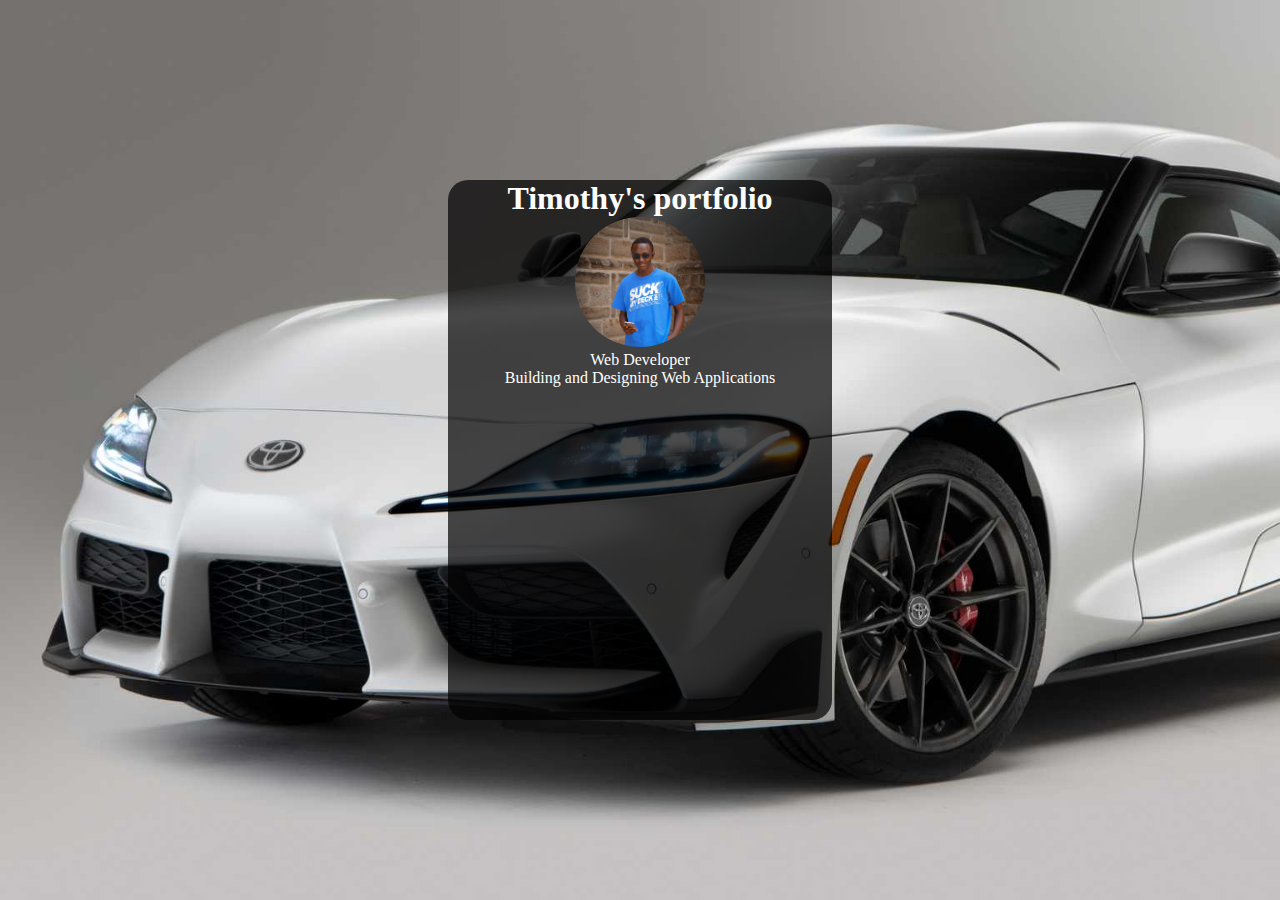
<file: index.html>
<!DOCTYPE html>
<html lang="en">
<head>
    <meta charset="UTF-8">
    <meta http-equiv="X-UA-Compatible" content="IE=edge">
    <meta name="viewport" content="width=device-width, initial-scale=1.0">
    <title>Timothy's Portfolio</title> 
    <link rel="stylesheet" href="style.css">
</head>
<body>
    <div class="main">
        <div class="header">
          <h1>Timothy's portfolio</h1>
          <img src="images/background.jpg" >
        </div>
        <div class=" main-content">
             <span>Web Developer</span>
             <p>
                 Building and Designing Web Applications 
            </p>
        </div>
        <div id="social">

        </div>
    </div>
</body>
</html>
</file>
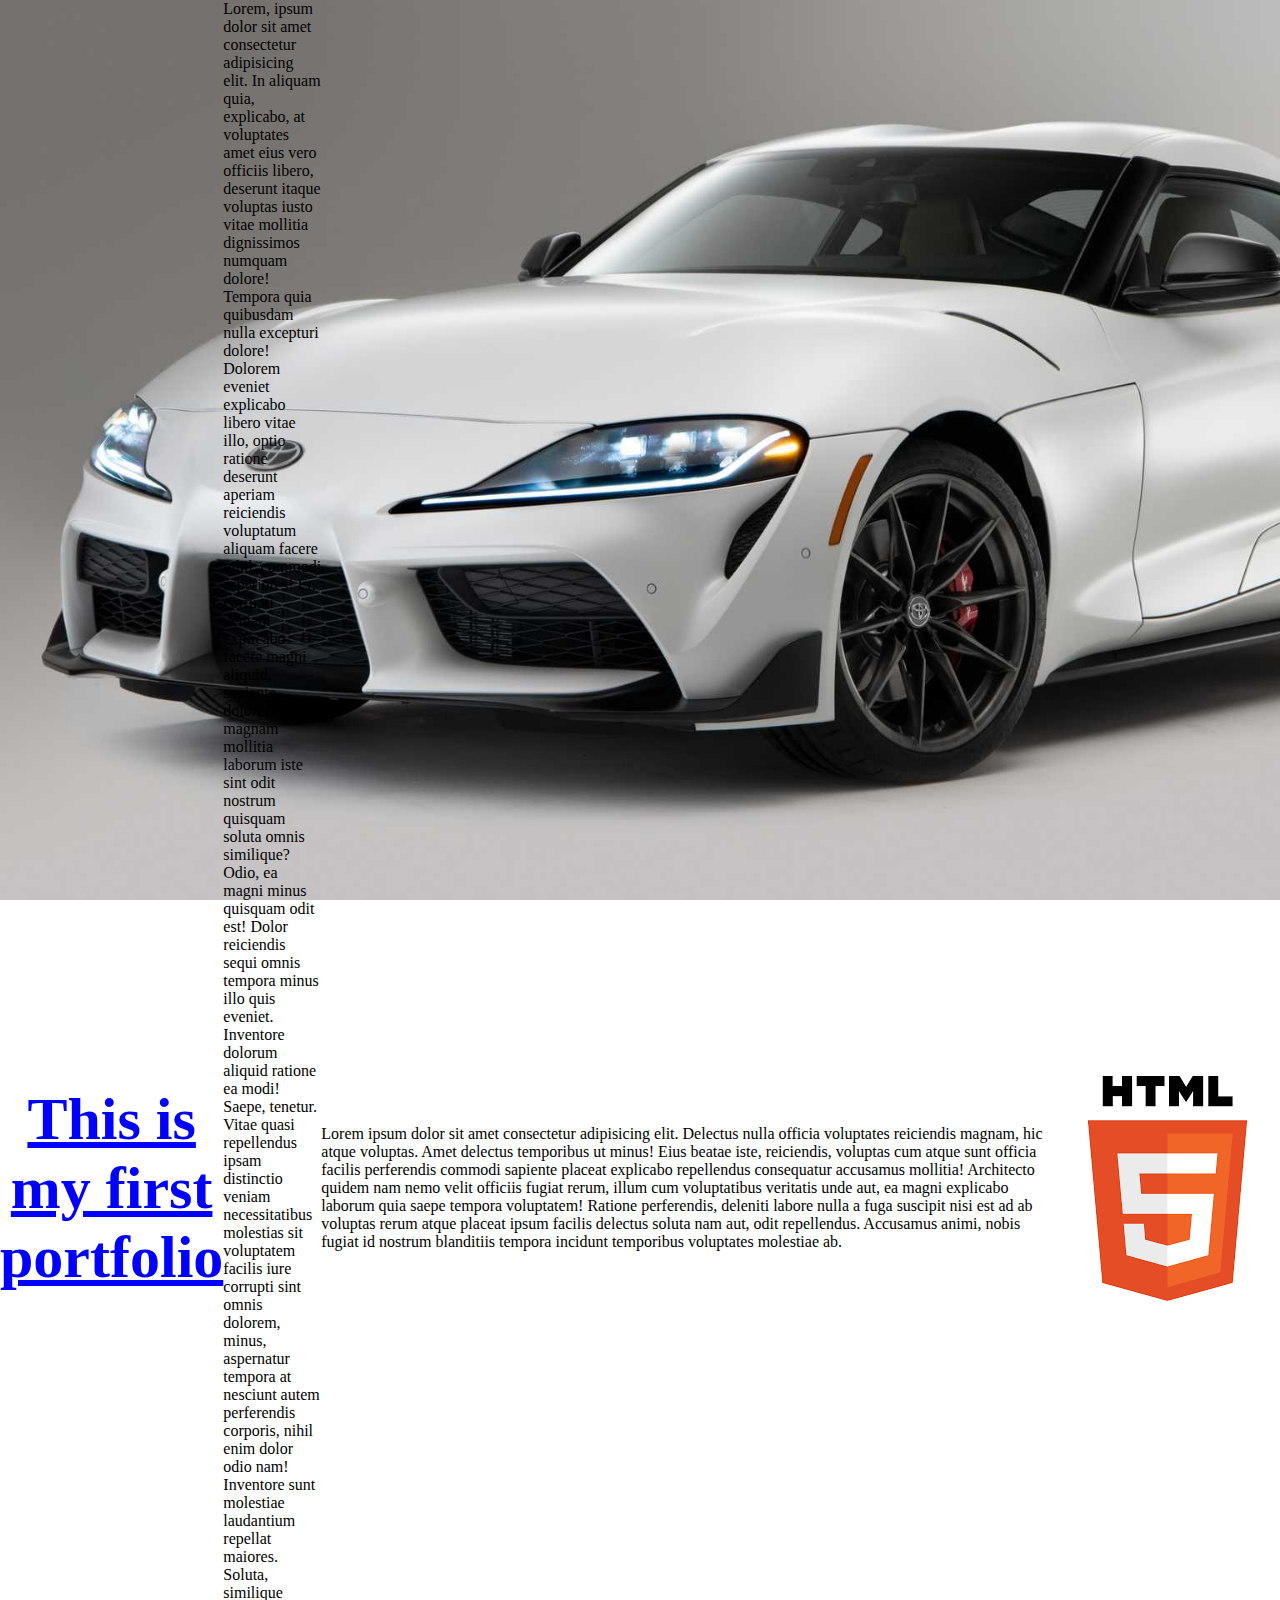
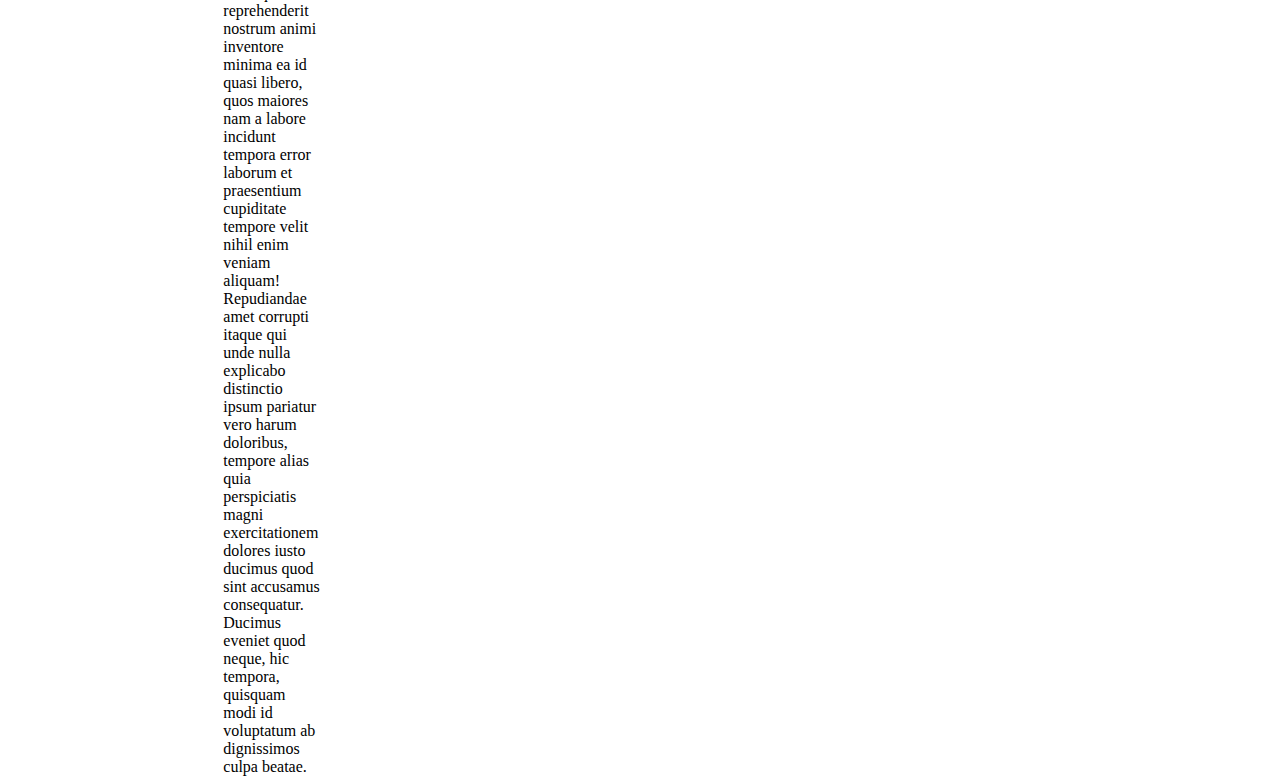
<file: dummy.html>
<!DOCTYPE html>
<html>
    <header>
        <title>My portfolio</title>
        <link rel="stylesheet"href="style.css">
        <style>h3{color: blue !important;text-align: center;font-size: 66px; ;}</style>
    </header>
<body>
    <h3 style="color:red;text-align:center;font-size:60px;" > <u>This is my first portfolio </u></h3>
    <p style="width:50% ;float: left;">Lorem, ipsum dolor sit amet consectetur adipisicing elit. In aliquam quia, explicabo, at voluptates amet eius vero officiis libero, deserunt itaque voluptas iusto vitae mollitia dignissimos numquam dolore! Tempora quia quibusdam nulla excepturi dolore! Dolorem eveniet explicabo libero vitae illo, optio ratione deserunt aperiam reiciendis voluptatum aliquam facere nihil, commodi asperiores! Et, corrupti veniam explicabo facere magni aliquid, sapiente dolorem magnam mollitia laborum iste sint odit nostrum quisquam soluta omnis similique? Odio, ea magni minus quisquam odit est! Dolor reiciendis sequi omnis tempora minus illo quis eveniet. Inventore dolorum aliquid ratione ea modi! Saepe, tenetur. Vitae quasi repellendus ipsam distinctio veniam necessitatibus molestias sit voluptatem facilis iure corrupti sint omnis dolorem, minus, aspernatur tempora at nesciunt autem perferendis corporis, nihil enim dolor odio nam! Inventore sunt molestiae laudantium repellat maiores. Soluta, similique reprehenderit nostrum animi inventore minima ea id quasi libero, quos maiores nam a labore incidunt tempora error laborum et praesentium cupiditate tempore velit nihil enim veniam aliquam! Repudiandae amet corrupti itaque qui unde nulla explicabo distinctio ipsum pariatur vero harum doloribus, tempore alias quia perspiciatis magni exercitationem dolores iusto ducimus quod sint accusamus consequatur. Ducimus eveniet quod neque, hic tempora, quisquam modi id voluptatum ab dignissimos culpa beatae.</p>    
    <p  version>Lorem ipsum dolor sit amet consectetur adipisicing elit. Delectus nulla officia voluptates reiciendis magnam, hic atque voluptas. Amet delectus temporibus ut minus! Eius beatae iste, reiciendis, voluptas cum atque sunt officia facilis perferendis commodi sapiente placeat explicabo repellendus consequatur accusamus mollitia! Architecto quidem nam nemo velit officiis fugiat rerum, illum cum voluptatibus veritatis unde aut, ea magni explicabo laborum quia saepe tempora voluptatem! Ratione perferendis, deleniti labore nulla a fuga suscipit nisi est ad ab voluptas rerum atque placeat ipsum facilis delectus soluta nam aut, odit repellendus. Accusamus animi, nobis fugiat id nostrum blanditiis tempora incidunt temporibus voluptates molestiae ab.</p>
    <img src="images/htmlLogo.png" >
</body>
</html>
</file>
<file: style.css>
.header{
    text-align: center;
}
*{
    margin: 0;
    padding: 0;
}
body{
    background-image:url("images/2023-toyota-supra.jpg");
    background-attachment: fixed;
    background-size: cover;
    display: flex;
    justify-content: center;
    align-items: center;
    min-height: 100vh;
}
.header img{
    width: 130px;
    height: 130px;
    border-radius: 50%;
    object-fit: cover;
    object-position: 0 -8px; 
}
.main{
    background-color: rgba(0, 0, 0, 0.7);
    color: white;
    text-align: center;
    border-radius: 20px;
    width: 30%;
    height: 60vh;
}
</file>
